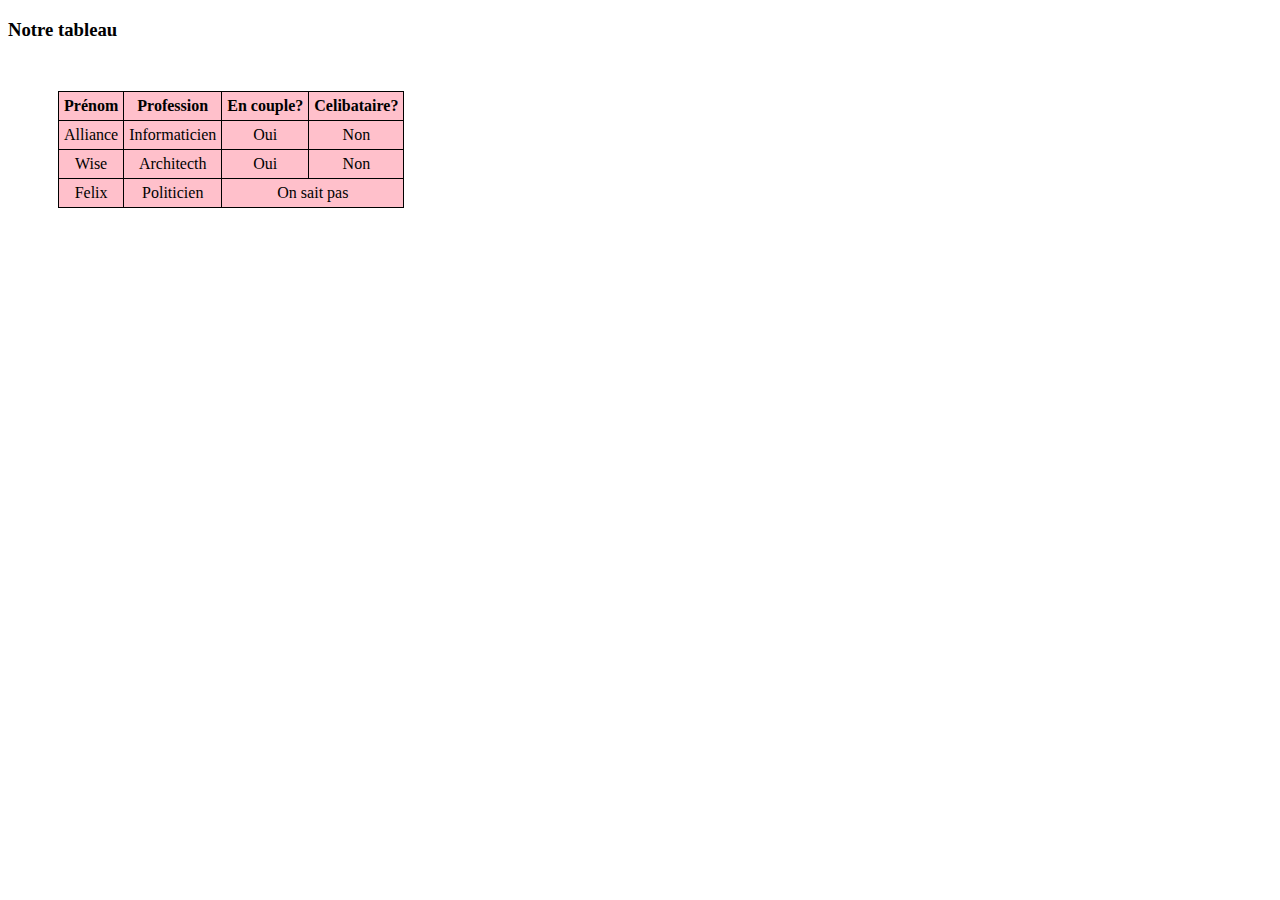
<file: index.html>
<!DOCTYPE html>
<html lang="en">
<head>
    <meta charset="UTF-8">
    <meta http-equiv="X-UA-Compatible" content="IE=edge">
    <meta name="viewport" content="width=device-width, initial-scale=1.0">
    <title>T  ableaux</title>
    <link rel="stylesheet" href="style.css">
</head>
<body>
    

    <!-- LE TABLEAU SIMPLE -->
    <!-- <table>
        <tr>
            <th>Prénom</th>
            <th>Nom</th>
        </tr>
        <tr>
            <td>Alliance</td>
            <td>Tshindayi</td>   
        </tr>
    </table> -->

    <!-- LE TABLEAU COMPLEXE -->
    <h3>Notre tableau</h3>
    <table>
        <thead>
            <tr>
                <th>Prénom</th>
                <th>Profession</th>
                <th>En couple?</th>
                <th>Celibataire?</th>
            </tr>
        </thead>
        <tbody>
            <tr>
                <td>Alliance</td>
                <td>Informaticien</td>
                <td>Oui</td>
                <td>Non</td>
            </tr>

            <tr>
                <td>Wise</td>
                <td>Architecth</td>
                <td>Oui</td>
                <td>Non</td>
            </tr>
            <tr>
                <td>Felix</td>
                <td>Politicien</td>
                <td colspan="2">On sait pas</td>
                
            </tr> 
        </tbody>
        <tfoot>
            <tr>
                
            </tr>
        </tfoot>
    </table>
</body>
</html>
</file>
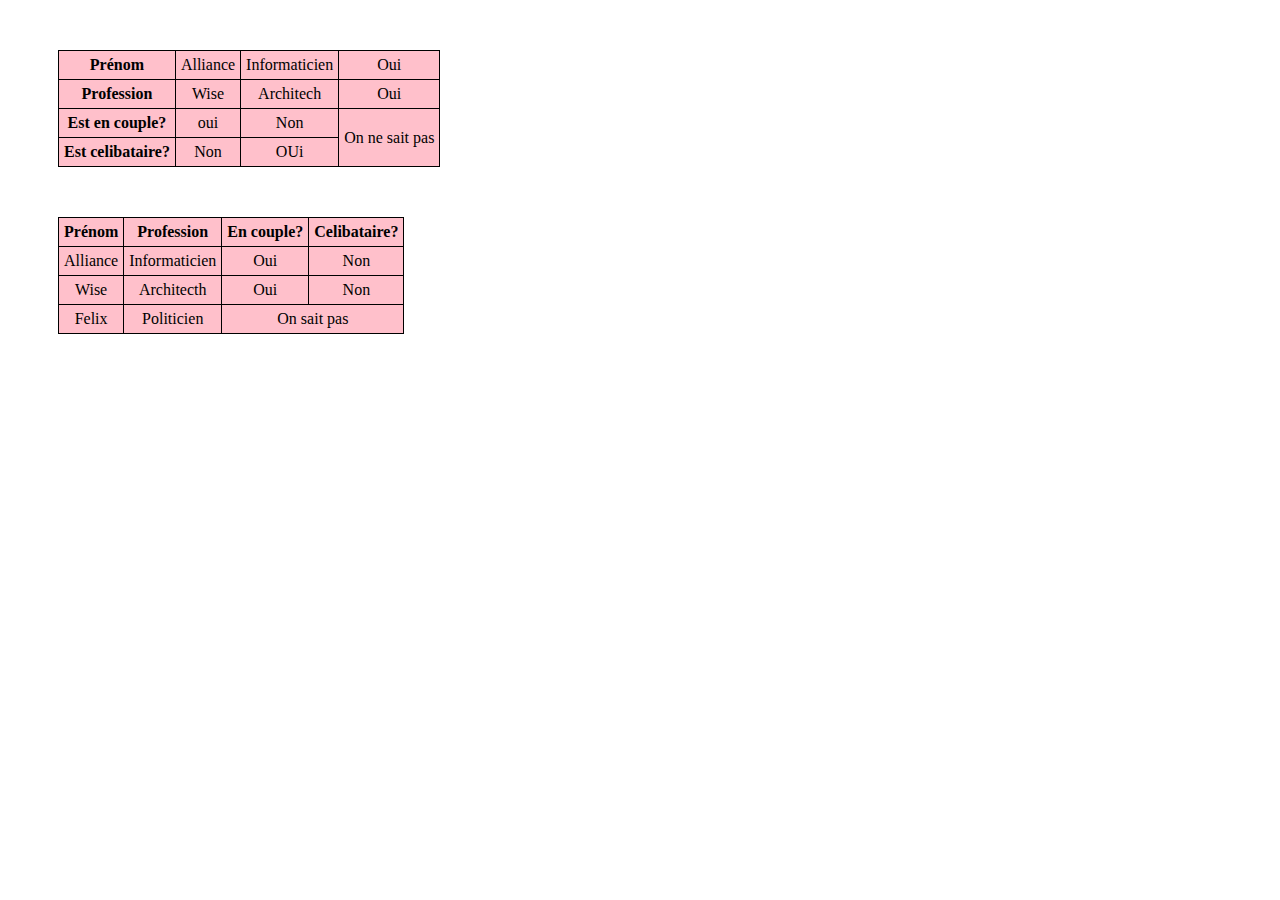
<file: exercice.html>
<!DOCTYPE html>
<html lang="en">
<head>
    <meta charset="UTF-8">
    <meta http-equiv="X-UA-Compatible" content="IE=edge">
    <meta name="viewport" content="width=device-width, initial-scale=1.0">
    <title>Exercice</title>
    <link rel="stylesheet" href="style.css">
</head>
<body>
    <table>
        <tr>
            <th>Prénom</th>
            <td>Alliance</td>
            <td>Informaticien</td>
            <td>Oui</td>
        </tr>
        <tr>
            <th>Profession</th>
            <td>Wise</td>
            <td>Architech</td>
            <td>Oui</td>
        </tr>
        <tr>
            <th>Est en couple?</th>
            <td>oui</td>
            <td>Non</td>
            <td rowspan="2">On ne sait pas</td>
        </tr>
        <tr>
            <th>Est celibataire?</th>
            <td>Non</td>
            <td>OUi</td>
            <!-- <td>on ne sait pas</td> -->
        </tr>
    </table>

    <table>
        <thead>
            <tr>
                <th>Prénom</th>
                <th>Profession</th>
                <th>En couple?</th>
                <th>Celibataire?</th>
            </tr>
        </thead>
        <tbody>
            <tr>
                <td>Alliance</td>
                <td>Informaticien</td>
                <td>Oui</td>
                <td>Non</td>
            </tr>

            <tr>
                <td>Wise</td>
                <td>Architecth</td>
                <td>Oui</td>
                <td>Non</td>
            </tr>
            <tr>
                <td>Felix</td>
                <td>Politicien</td>
                <td colspan="2">On sait pas</td>
                
            </tr> 
        </tbody>
        <tfoot>
            <tr>
                
            </tr>
        </tfoot>
    </table>
</body>
</html>
</file>
<file: style.css>
body {
  background: white;
}
table {
  border-collapse: collapse;
  background-color: pink;
  margin: 50px;
}
td,
th {
  border: 1px black solid;
  padding: 5px;
  text-align: center;
}
</file>
